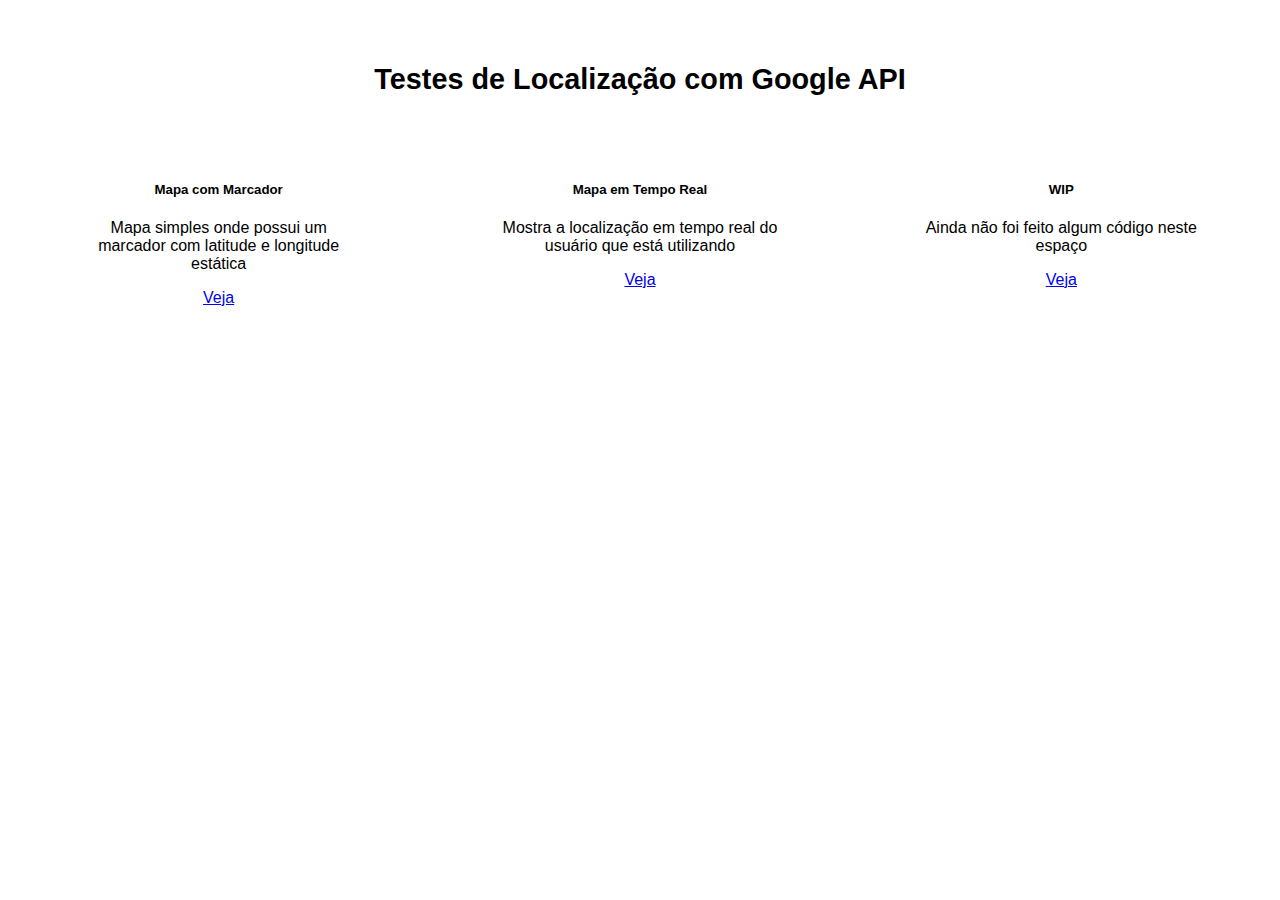
<file: index.html>
<!doctype html>
<html lang="pt-br">
  <head>
    <!-- Required meta tags -->
    <meta charset="utf-8">
    <meta name="viewport" content="width=device-width, initial-scale=1, shrink-to-fit=no">

    <!-- Bootstrap CSS -->
    <link rel="stylesheet" href="https://cdn.jsdelivr.net/npm/bootstrap@4.6.2/dist/css/bootstrap.min.css" integrity="sha384-xOolHFLEh07PJGoPkLv1IbcEPTNtaed2xpHsD9ESMhqIYd0nLMwNLD69Npy4HI+N" crossorigin="anonymous">

    <link rel="stylesheet" href="style.css">

    <title>Testes de Localização</title>
  </head>
  <body>

    <div class="container">
        <h1>Testes de Localização com Google API</h1>
        <div class="cards">
            <div class="card" style="width: 18rem;">
                <div class="card-body">
                  <h5 class="card-title">Mapa com Marcador</h5>
                  <p class="card-text">Mapa simples onde possui um marcador com latitude e longitude estática</p>
                  <a href="maps/map1.html" class="btn btn-primary">Veja</a>
                </div>
            </div>
            <div class="card" style="width: 18rem;">
                <div class="card-body">
                  <h5 class="card-title">Mapa em Tempo Real</h5>
                  <p class="card-text">Mostra a localização em tempo real do usuário que está utilizando</p>
                  <a href="maps/map2.html" class="btn btn-primary">Veja</a>
                </div>
            </div>
            <div class="card" style="width: 18rem;">
                <div class="card-body">
                  <h5 class="card-title">WIP</h5>
                  <p class="card-text">Ainda não foi feito algum código neste espaço</p>
                  <a href="maps/asynchronous/asynchronous.html" class="btn btn-primary">Veja</a>
                </div>
            </div>
        </div>

    </div>

    <!-- Optional JavaScript; choose one of the two! -->

    <!-- Option 1: jQuery and Bootstrap Bundle (includes Popper) -->
    <script src="https://cdn.jsdelivr.net/npm/jquery@3.5.1/dist/jquery.slim.min.js" integrity="sha384-DfXdz2htPH0lsSSs5nCTpuj/zy4C+OGpamoFVy38MVBnE+IbbVYUew+OrCXaRkfj" crossorigin="anonymous"></script>
    <script src="https://cdn.jsdelivr.net/npm/bootstrap@4.6.2/dist/js/bootstrap.bundle.min.js" integrity="sha384-Fy6S3B9q64WdZWQUiU+q4/2Lc9npb8tCaSX9FK7E8HnRr0Jz8D6OP9dO5Vg3Q9ct" crossorigin="anonymous"></script>

    <!-- Option 2: Separate Popper and Bootstrap JS -->
    <!--
    <script src="https://cdn.jsdelivr.net/npm/jquery@3.5.1/dist/jquery.slim.min.js" integrity="sha384-DfXdz2htPH0lsSSs5nCTpuj/zy4C+OGpamoFVy38MVBnE+IbbVYUew+OrCXaRkfj" crossorigin="anonymous"></script>
    <script src="https://cdn.jsdelivr.net/npm/popper.js@1.16.1/dist/umd/popper.min.js" integrity="sha384-9/reFTGAW83EW2RDu2S0VKaIzap3H66lZH81PoYlFhbGU+6BZp6G7niu735Sk7lN" crossorigin="anonymous"></script>
    <script src="https://cdn.jsdelivr.net/npm/bootstrap@4.6.2/dist/js/bootstrap.min.js" integrity="sha384-+sLIOodYLS7CIrQpBjl+C7nPvqq+FbNUBDunl/OZv93DB7Ln/533i8e/mZXLi/P+" crossorigin="anonymous"></script>
    -->
  </body>
</html>
</file>
<file: style.css>
.container{
    text-align: center;
    margin: 5% auto;
    font-family: Arial, Helvetica, sans-serif;
}

.cards{
    display: flex;
    justify-content: space-around;
    flex-wrap: wrap;
}

h1{
    margin: 5%;
    font-size: 1.8rem;
}
</file>
